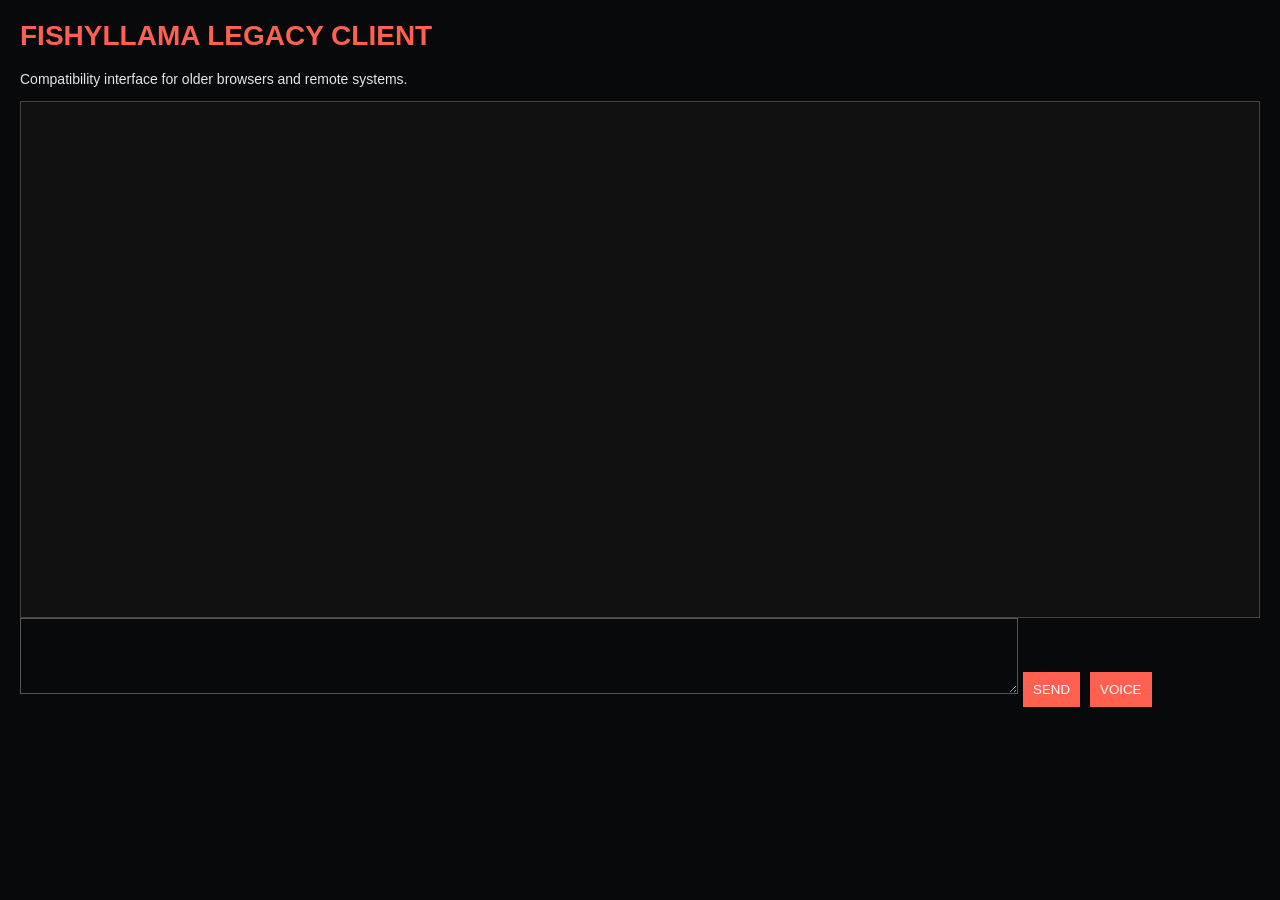
<file: legacy/index.html>
<!doctype html>
<html><head><meta http-equiv="Content-Type" content="text/html; charset=utf-8"><title>FishyLLAMA Legacy Client</title>
<style>body{background:#08090b;color:#e6e6e6;font:14px Arial,sans-serif;margin:20px}h1{color:#ff604f}#chat{height:55vh;overflow:auto;border:1px solid #444;padding:10px;background:#111}textarea{width:80%;height:70px;background:#08090b;color:#fff;border:1px solid #555}button{padding:10px;margin:5px;background:#ff604f;border:0;color:#fff}pre{white-space:pre-wrap;font:14px Arial}</style></head>
<body><h1>FISHYLLAMA LEGACY CLIENT</h1><p>Compatibility interface for older browsers and remote systems.</p><div id="chat"></div><textarea id="msg"></textarea><button onclick="send()">SEND</button><button onclick="speak()">VOICE</button>
<script type="text/javascript">
function add(w,t){var d=document.createElement('div');d.innerHTML='<b>'+w+':</b><pre>'+String(t).replace(/&/g,'&amp;').replace(/</g,'&lt;')+'</pre>';document.getElementById('chat').appendChild(d);document.getElementById('chat').scrollTop=999999;}
function send(){var x=document.getElementById('msg'),t=x.value;if(!t)return;x.value='';add('YOU',t);var r=new XMLHttpRequest();r.open('POST','/api/chat',true);r.setRequestHeader('Content-Type','application/json');r.onreadystatechange=function(){if(r.readyState==4){try{var d=JSON.parse(r.responseText);add('FISHYLLAMA',d.content||d.detail||r.responseText);window.lastReply=d.content||'';}catch(e){add('ERROR',r.responseText);}}};r.send(JSON.stringify({messages:[{role:'user',content:t}],provider:'auto',model:'auto'}));}
function speak(){if(window.speechSynthesis&&window.lastReply){var u=new SpeechSynthesisUtterance(window.lastReply);window.speechSynthesis.speak(u);}else add('VOICE','Native browser TTS is unavailable on this browser.');}
</script></body></html>
</file>
